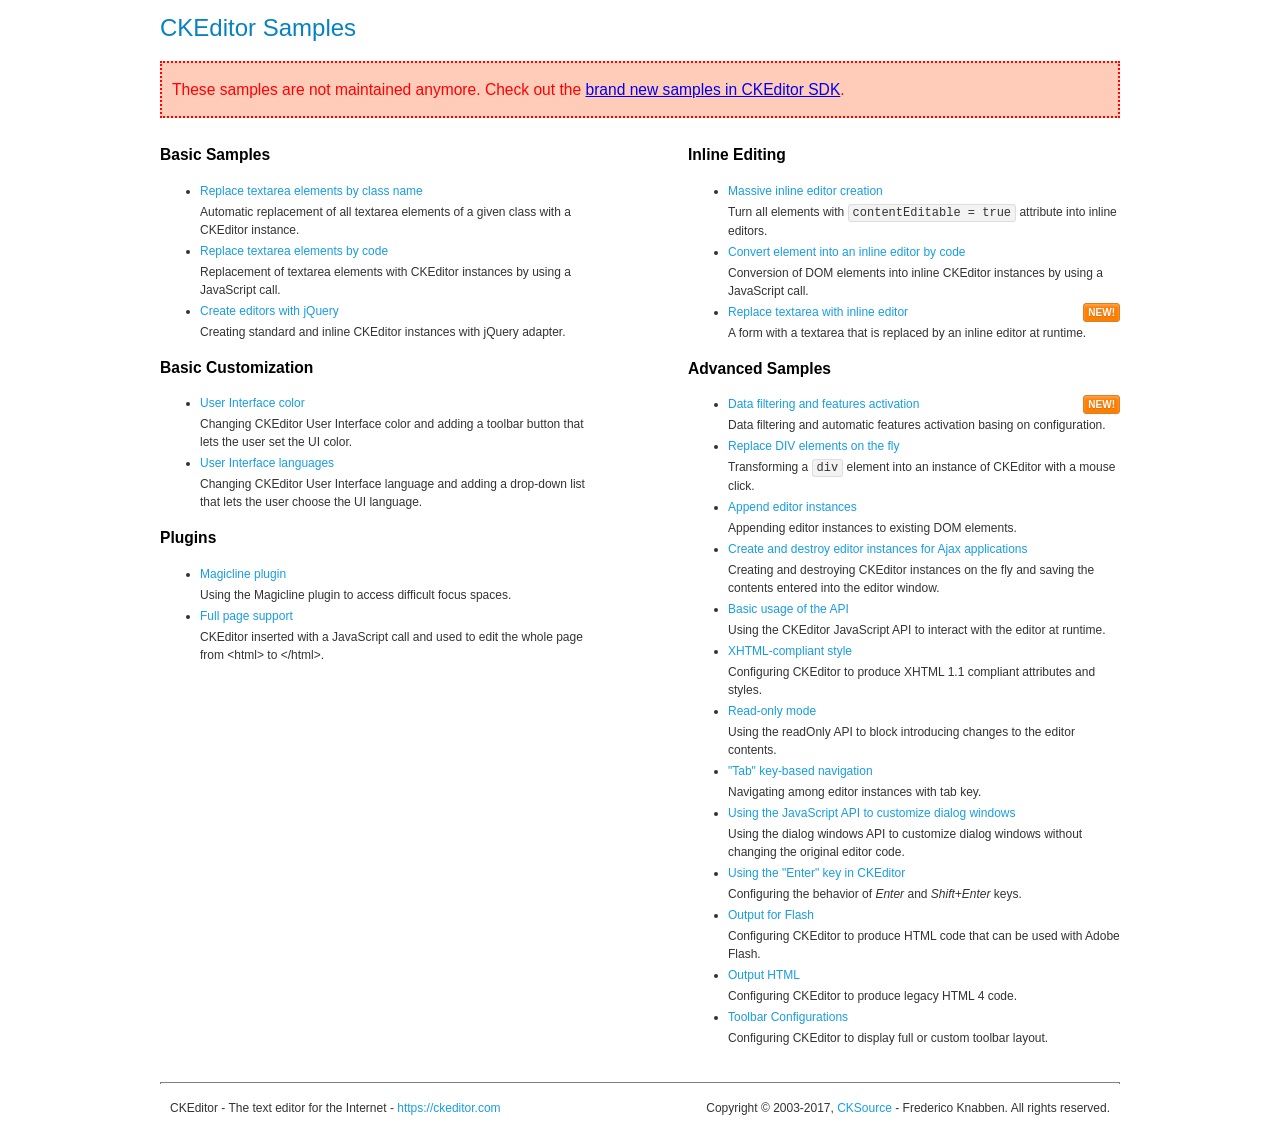
<file: Templates/library/dir/ckeditor/samples/old/index.html>
<!DOCTYPE html>
<!--
Copyright (c) 2003-2017, CKSource - Frederico Knabben. All rights reserved.
For licensing, see LICENSE.md or https://ckeditor.com/legal/ckeditor-oss-license
-->
<html>
<head>
	<meta charset="utf-8">
	<title>CKEditor Samples</title>
	<link rel="stylesheet" href="sample.css">
</head>
<body>
	<h1 class="samples">
		CKEditor Samples
	</h1>
	<div class="warning deprecated">
		These samples are not maintained anymore. Check out the <a href="https://sdk.ckeditor.com/">brand new samples in CKEditor SDK</a>.
	</div>
	<div class="twoColumns">
		<div class="twoColumnsLeft">
			<h2 class="samples">
				Basic Samples
			</h2>
			<dl class="samples">
				<dt><a class="samples" href="replacebyclass.html">Replace textarea elements by class name</a></dt>
				<dd>Automatic replacement of all textarea elements of a given class with a CKEditor instance.</dd>

				<dt><a class="samples" href="replacebycode.html">Replace textarea elements by code</a></dt>
				<dd>Replacement of textarea elements with CKEditor instances by using a JavaScript call.</dd>

				<dt><a class="samples" href="jquery.html">Create editors with jQuery</a></dt>
				<dd>Creating standard and inline CKEditor instances with jQuery adapter.</dd>
			</dl>

			<h2 class="samples">
				Basic Customization
			</h2>
			<dl class="samples">
				<dt><a class="samples" href="uicolor.html">User Interface color</a></dt>
				<dd>Changing CKEditor User Interface color and adding a toolbar button that lets the user set the UI color.</dd>

				<dt><a class="samples" href="uilanguages.html">User Interface languages</a></dt>
				<dd>Changing CKEditor User Interface language and adding a drop-down list that lets the user choose the UI language.</dd>
			</dl>


			<h2 class="samples">Plugins</h2>
<dl class="samples">
<dt><a class="samples" href="magicline/magicline.html">Magicline plugin</a></dt>
<dd>Using the Magicline plugin to access difficult focus spaces.</dd>

<dt><a class="samples" href="wysiwygarea/fullpage.html">Full page support</a></dt>
<dd>CKEditor inserted with a JavaScript call and used to edit the whole page from &lt;html&gt; to &lt;/html&gt;.</dd>
</dl>
		</div>
		<div class="twoColumnsRight">
			<h2 class="samples">
				Inline Editing
			</h2>
			<dl class="samples">
				<dt><a class="samples" href="inlineall.html">Massive inline editor creation</a></dt>
				<dd>Turn all elements with <code>contentEditable = true</code> attribute into inline editors.</dd>

				<dt><a class="samples" href="inlinebycode.html">Convert element into an inline editor by code</a></dt>
				<dd>Conversion of DOM elements into inline CKEditor instances by using a JavaScript call.</dd>

				<dt><a class="samples" href="inlinetextarea.html">Replace textarea with inline editor</a> <span class="new">New!</span></dt>
				<dd>A form with a textarea that is replaced by an inline editor at runtime.</dd>

				
			</dl>

			<h2 class="samples">
				Advanced Samples
			</h2>
			<dl class="samples">
				<dt><a class="samples" href="datafiltering.html">Data filtering and features activation</a> <span class="new">New!</span></dt>
				<dd>Data filtering and automatic features activation basing on configuration.</dd>

				<dt><a class="samples" href="divreplace.html">Replace DIV elements on the fly</a></dt>
				<dd>Transforming a <code>div</code> element into an instance of CKEditor with a mouse click.</dd>

				<dt><a class="samples" href="appendto.html">Append editor instances</a></dt>
				<dd>Appending editor instances to existing DOM elements.</dd>

				<dt><a class="samples" href="ajax.html">Create and destroy editor instances for Ajax applications</a></dt>
				<dd>Creating and destroying CKEditor instances on the fly and saving the contents entered into the editor window.</dd>

				<dt><a class="samples" href="api.html">Basic usage of the API</a></dt>
				<dd>Using the CKEditor JavaScript API to interact with the editor at runtime.</dd>

				<dt><a class="samples" href="xhtmlstyle.html">XHTML-compliant style</a></dt>
				<dd>Configuring CKEditor to produce XHTML 1.1 compliant attributes and styles.</dd>

				<dt><a class="samples" href="readonly.html">Read-only mode</a></dt>
				<dd>Using the readOnly API to block introducing changes to the editor contents.</dd>

				<dt><a class="samples" href="tabindex.html">"Tab" key-based navigation</a></dt>
				<dd>Navigating among editor instances with tab key.</dd>


				
<dt><a class="samples" href="dialog/dialog.html">Using the JavaScript API to customize dialog windows</a></dt>
<dd>Using the dialog windows API to customize dialog windows without changing the original editor code.</dd>

<dt><a class="samples" href="enterkey/enterkey.html">Using the &quot;Enter&quot; key in CKEditor</a></dt>
<dd>Configuring the behavior of <em>Enter</em> and <em>Shift+Enter</em> keys.</dd>

<dt><a class="samples" href="htmlwriter/outputforflash.html">Output for Flash</a></dt>
<dd>Configuring CKEditor to produce HTML code that can be used with Adobe Flash.</dd>

<dt><a class="samples" href="htmlwriter/outputhtml.html">Output HTML</a></dt>
<dd>Configuring CKEditor to produce legacy HTML 4 code.</dd>

<dt><a class="samples" href="toolbar/toolbar.html">Toolbar Configurations</a></dt>
<dd>Configuring CKEditor to display full or custom toolbar layout.</dd>

			</dl>
		</div>
	</div>
	<div id="footer">
		<hr>
		<p>
			CKEditor - The text editor for the Internet - <a class="samples" href="https://ckeditor.com/">https://ckeditor.com</a>
		</p>
		<p id="copy">
			Copyright &copy; 2003-2017, <a class="samples" href="https://cksource.com/">CKSource</a> - Frederico Knabben. All rights reserved.
		</p>
	</div>
</body>
</html>
</file>
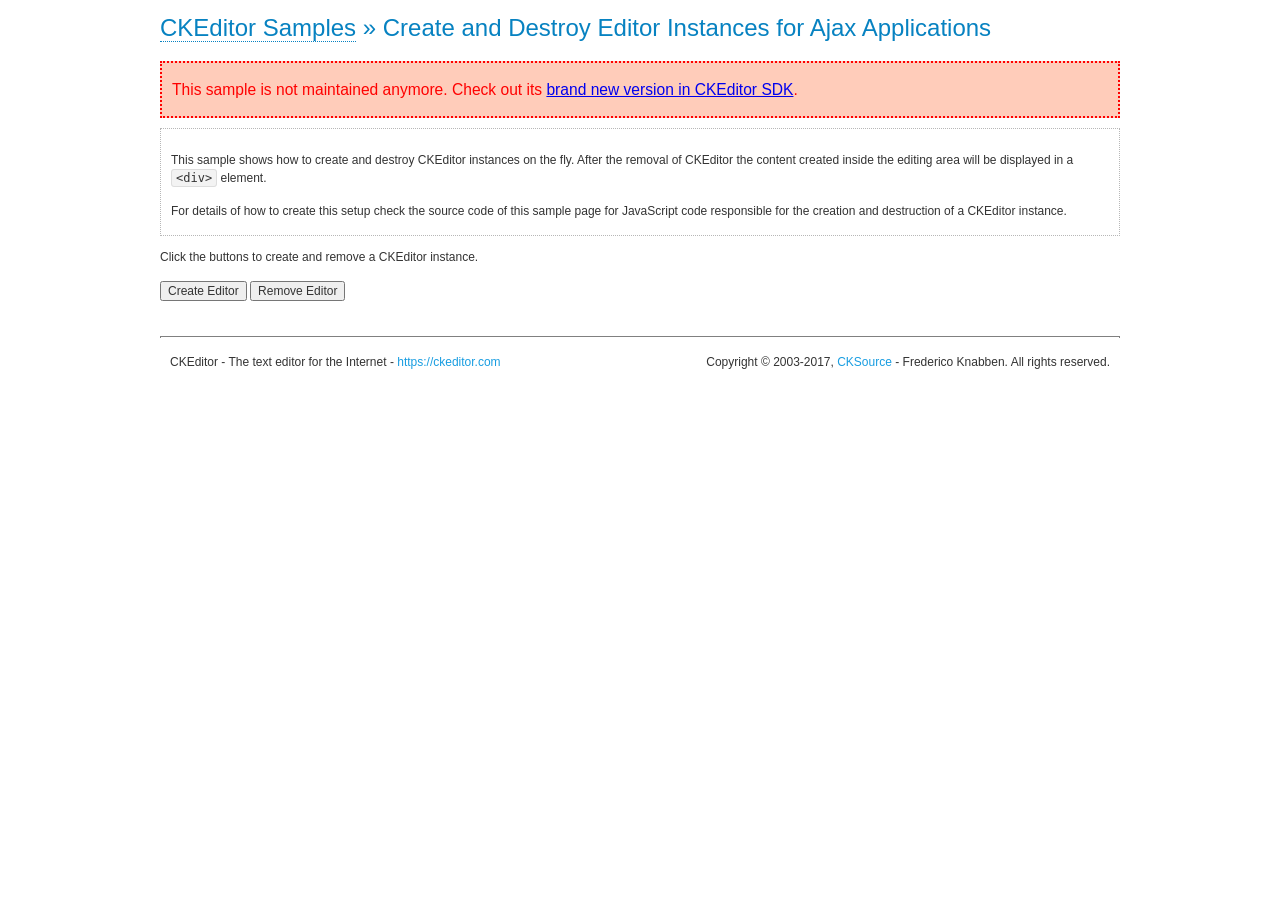
<file: Templates/library/dir/ckeditor/samples/old/ajax.html>
<!DOCTYPE html>
<!--
Copyright (c) 2003-2017, CKSource - Frederico Knabben. All rights reserved.
For licensing, see LICENSE.md or https://ckeditor.com/legal/ckeditor-oss-license
-->
<html>
<head>
	<meta charset="utf-8">
	<title>Ajax &mdash; CKEditor Sample</title>
	<script src="../../ckeditor.js"></script>
	<link rel="stylesheet" href="sample.css">
	<script>

		var editor, html = '';

		function createEditor() {
			if ( editor )
				return;

			// Create a new editor inside the <div id="editor">, setting its value to html
			var config = {};
			editor = CKEDITOR.appendTo( 'editor', config, html );
		}

		function removeEditor() {
			if ( !editor )
				return;

			// Retrieve the editor contents. In an Ajax application, this data would be
			// sent to the server or used in any other way.
			document.getElementById( 'editorcontents' ).innerHTML = html = editor.getData();
			document.getElementById( 'contents' ).style.display = '';

			// Destroy the editor.
			editor.destroy();
			editor = null;
		}

	</script>
</head>
<body>
	<h1 class="samples">
		<a href="index.html">CKEditor Samples</a> &raquo; Create and Destroy Editor Instances for Ajax Applications
	</h1>
	<div class="warning deprecated">
		This sample is not maintained anymore. Check out its <a href="https://sdk.ckeditor.com/samples/saveajax.html">brand new version in CKEditor SDK</a>.
	</div>
	<div class="description">
		<p>
			This sample shows how to create and destroy CKEditor instances on the fly. After the removal of CKEditor the content created inside the editing
			area will be displayed in a <code>&lt;div&gt;</code> element.
		</p>
		<p>
			For details of how to create this setup check the source code of this sample page
			for JavaScript code responsible for the creation and destruction of a CKEditor instance.
		</p>
	</div>
	<p>Click the buttons to create and remove a CKEditor instance.</p>
	<p>
		<input onclick="createEditor();" type="button" value="Create Editor">
		<input onclick="removeEditor();" type="button" value="Remove Editor">
	</p>
	<!-- This div will hold the editor. -->
	<div id="editor">
	</div>
	<div id="contents" style="display: none">
		<p>
			Edited Contents:
		</p>
		<!-- This div will be used to display the editor contents. -->
		<div id="editorcontents">
		</div>
	</div>
	<div id="footer">
		<hr>
		<p>
			CKEditor - The text editor for the Internet - <a class="samples" href="https://ckeditor.com/">https://ckeditor.com</a>
		</p>
		<p id="copy">
			Copyright &copy; 2003-2017, <a class="samples" href="https://cksource.com/">CKSource</a> - Frederico
			Knabben. All rights reserved.
		</p>
	</div>
</body>
</html>
</file>
<file: Templates/library/dir/ckeditor/samples/old/sample.css>
/*
Copyright (c) 2003-2017, CKSource - Frederico Knabben. All rights reserved.
For licensing, see LICENSE.md or https://ckeditor.com/legal/ckeditor-oss-license
*/

html, body, h1, h2, h3, h4, h5, h6, div, span, blockquote, p, address, form, fieldset, img, ul, ol, dl, dt, dd, li, hr, table, td, th, strong, em, sup, sub, dfn, ins, del, q, cite, var, samp, code, kbd, tt, pre
{
	line-height: 1.5;
}

body
{
	padding: 10px 30px;
}

input, textarea, select, option, optgroup, button, td, th
{
	font-size: 100%;
}

pre
{
	-moz-tab-size: 4;
	tab-size: 4;
}

pre, code, kbd, samp, tt
{
	font-family: monospace,monospace;
	font-size: 1em;
}

body {
	width: 960px;
	margin: 0 auto;
}

code
{
	background: #f3f3f3;
	border: 1px solid #ddd;
	padding: 1px 4px;
	border-radius: 3px;
}

abbr
{
	border-bottom: 1px dotted #555;
	cursor: pointer;
}

.new, .beta
{
	text-transform: uppercase;
	font-size: 10px;
	font-weight: bold;
	padding: 1px 4px;
	margin: 0 0 0 5px;
	color: #fff;
	float: right;
	border-radius: 3px;
}

.new
{
	background: #FF7E00;
	border: 1px solid #DA8028;
	text-shadow: 0 1px 0 #C97626;

	box-shadow: 0 2px 3px 0 #FFA54E inset;
}

.beta
{
	background: #18C0DF;
	border: 1px solid #19AAD8;
	text-shadow: 0 1px 0 #048CAD;
	font-style: italic;

	box-shadow: 0 2px 3px 0 #50D4FD inset;
}

h1.samples
{
	color: #0782C1;
	font-size: 200%;
	font-weight: normal;
	margin: 0;
	padding: 0;
}

h1.samples a
{
	color: #0782C1;
	text-decoration: none;
	border-bottom: 1px dotted #0782C1;
}

.samples a:hover
{
	border-bottom: 1px dotted #0782C1;
}

h2.samples
{
	color: #000000;
	font-size: 130%;
	margin: 15px 0 0 0;
	padding: 0;
}

p, blockquote, address, form, pre, dl, h1.samples, h2.samples
{
	margin-bottom: 15px;
}

ul.samples
{
	margin-bottom: 15px;
}

.clear
{
	clear: both;
}

fieldset
{
	margin: 0;
	padding: 10px;
}

body, input, textarea
{
	color: #333333;
	font-family: Arial, Helvetica, sans-serif;
}

body
{
	font-size: 75%;
}

a.samples
{
	color: #189DE1;
	text-decoration: none;
}

form
{
	margin: 0;
	padding: 0;
}

pre.samples
{
	background-color: #F7F7F7;
	border: 1px solid #D7D7D7;
	overflow: auto;
	padding: 0.25em;
	white-space: pre-wrap; /* CSS 2.1 */
	word-wrap: break-word; /* IE7 */
}

#footer
{
	clear: both;
	padding-top: 10px;
}

#footer hr
{
	margin: 10px 0 15px 0;
	height: 1px;
	border: solid 1px gray;
	border-bottom: none;
}

#footer p
{
	margin: 0 10px 10px 10px;
	float: left;
}

#footer #copy
{
	float: right;
}

#outputSample
{
	width: 100%;
	table-layout: fixed;
}

#outputSample thead th
{
	color: #dddddd;
	background-color: #999999;
	padding: 4px;
	white-space: nowrap;
}

#outputSample tbody th
{
	vertical-align: top;
	text-align: left;
}

#outputSample pre
{
	margin: 0;
	padding: 0;
}

.description
{
	border: 1px dotted #B7B7B7;
	margin-bottom: 10px;
	padding: 10px 10px 0;
	overflow: hidden;
}

label
{
	display: block;
	margin-bottom: 6px;
}

/**
 *	CKEditor editables are automatically set with the "cke_editable" class
 *	plus cke_editable_(inline|themed) depending on the editor type.
 */

/* Style a bit the inline editables. */
.cke_editable.cke_editable_inline
{
	cursor: pointer;
}

/* Once an editable element gets focused, the "cke_focus" class is
   added to it, so we can style it differently. */
.cke_editable.cke_editable_inline.cke_focus
{
	box-shadow: inset 0px 0px 20px 3px #ddd, inset 0 0 1px #000;
	outline: none;
	background: #eee;
	cursor: text;
}

/* Avoid pre-formatted overflows inline editable. */
.cke_editable_inline pre
{
	white-space: pre-wrap;
	word-wrap: break-word;
}

/**
 *	Samples index styles.
 */

.twoColumns,
.twoColumnsLeft,
.twoColumnsRight
{
	overflow: hidden;
}

.twoColumnsLeft,
.twoColumnsRight
{
	width: 45%;
}

.twoColumnsLeft
{
	float: left;
}

.twoColumnsRight
{
	float: right;
}

dl.samples
{
	padding: 0 0 0 40px;
}
dl.samples > dt
{
	display: list-item;
	list-style-type: disc;
	list-style-position: outside;
	margin: 0 0 3px;
}
dl.samples > dd
{
	margin: 0 0 3px;
}
.warning
{
	color: #ff0000;
	background-color: #FFCCBA;
	border: 2px dotted #ff0000;
	padding: 15px 10px;
	margin: 10px 0;
}

.warning.deprecated {
	font-size: 1.3em;
}

/* Used on inline samples */

blockquote
{
	font-style: italic;
	font-family: Georgia, Times, "Times New Roman", serif;
	padding: 2px 0;
	border-style: solid;
	border-color: #ccc;
	border-width: 0;
}

.cke_contents_ltr blockquote
{
	padding-left: 20px;
	padding-right: 8px;
	border-left-width: 5px;
}

.cke_contents_rtl blockquote
{
	padding-left: 8px;
	padding-right: 20px;
	border-right-width: 5px;
}

img.right {
	border: 1px solid #ccc;
	float: right;
	margin-left: 15px;
	padding: 5px;
}

img.left {
	border: 1px solid #ccc;
	float: left;
	margin-right: 15px;
	padding: 5px;
}

.marker
{
	background-color: Yellow;
}
</file>
